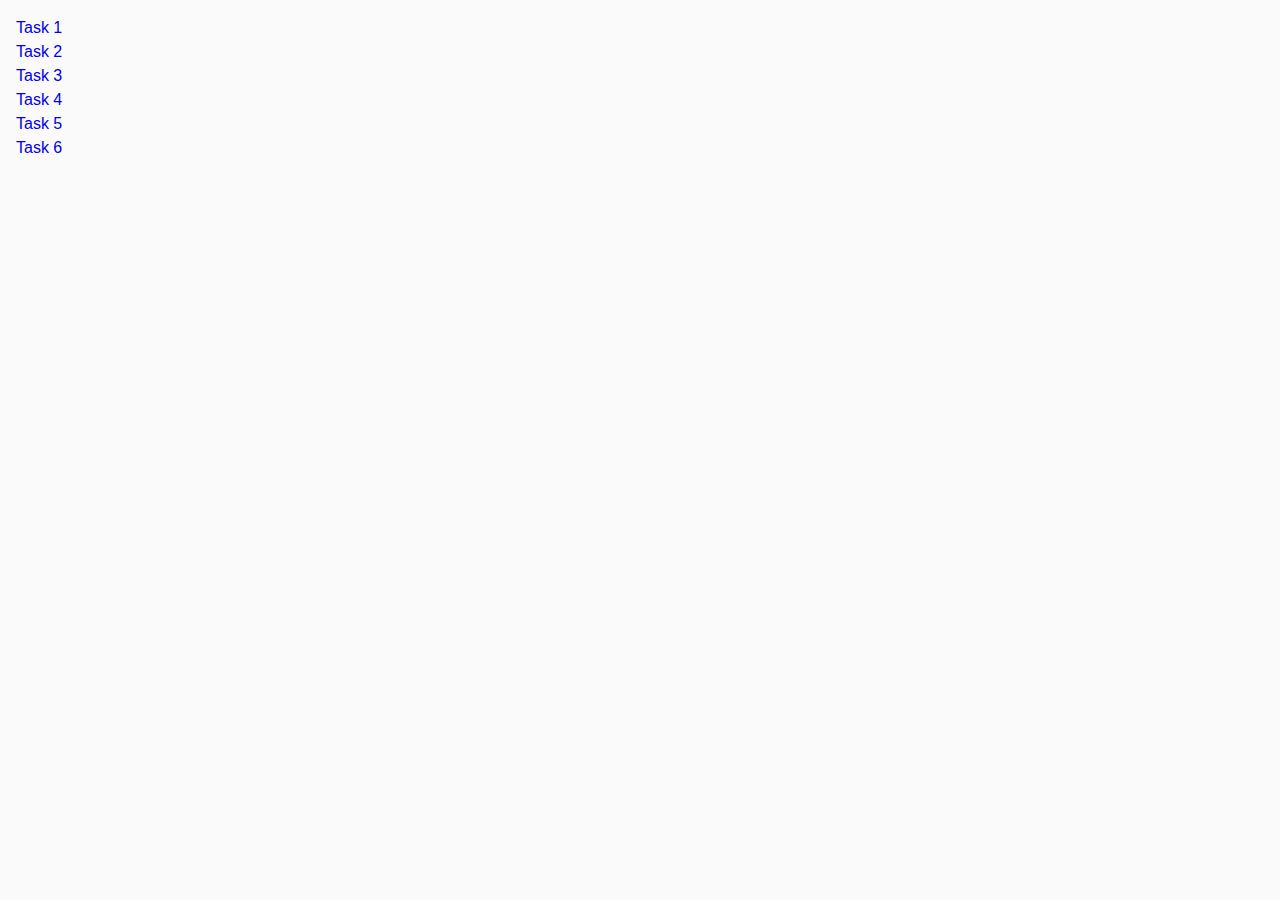
<file: index.html>
<!DOCTYPE html>
<html lang="en">
  <head>
    <meta charset="UTF-8" />
    <meta http-equiv="X-UA-Compatible" content="IE=edge" />
    <meta name="viewport" content="width=device-width, initial-scale=1.0" />
    <title>Homework 7</title>
    <link rel="stylesheet" href="./css/common.css" />
    <link rel="preconnect" href="https://fonts.googleapis.com" />
    <link rel="preconnect" href="https://fonts.gstatic.com" crossorigin />
    <link
            href="https://fonts.googleapis.com/css2?family=Montserrat:ital,wght@0,400;0,500;0,600;0,700;1,700&display=swap"
            rel="stylesheet"
    />
  </head>
  <body>
    <ul>
      <li><a href="./task-1.html">Task 1</a></li>
      <li><a href="./task-2.html">Task 2</a></li>
      <li><a href="./task-3.html">Task 3</a></li>
      <li><a href="./task-4.html">Task 4</a></li>
      <li><a href="./task-5.html">Task 5</a></li>
      <li><a href="./task-6.html">Task 6</a></li>
    </ul>
  </body>
</html>
</file>
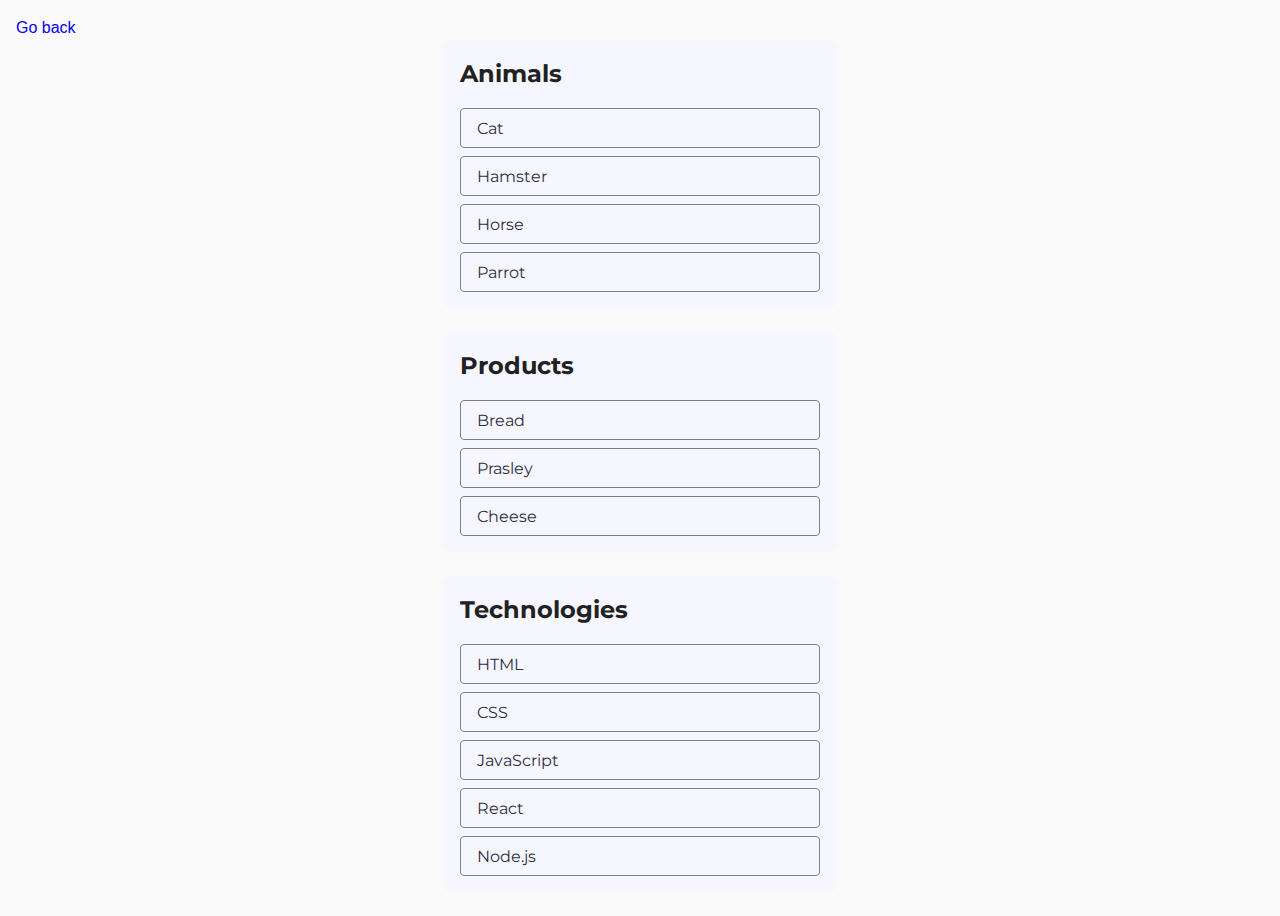
<file: task-1.html>
<!DOCTYPE html>
<html lang="en">
  <head>
    <meta charset="UTF-8" />
    <meta http-equiv="X-UA-Compatible" content="IE=edge" />
    <meta name="viewport" content="width=device-width, initial-scale=1.0" />
    <title>Task 1</title>
    <link rel="stylesheet" href="./css/common.css" />
    <link rel="preconnect" href="https://fonts.googleapis.com" />
    <link rel="preconnect" href="https://fonts.gstatic.com" crossorigin />
    <link
            href="https://fonts.googleapis.com/css2?family=Montserrat:ital,wght@0,400;0,500;0,600;0,700;1,700&display=swap"
            rel="stylesheet"
    />
  </head>
  <body>
    <p><a href="./index.html">Go back</a></p>

    <ul id="categories">
      <li class="item">
        <h2>Animals</h2>

        <ul>
          <li>Cat</li>
          <li>Hamster</li>
          <li>Horse</li>
          <li>Parrot</li>
        </ul>
      </li>
      <li class="item">
        <h2>Products</h2>

        <ul>
          <li>Bread</li>
          <li>Prasley</li>
          <li>Cheese</li>
        </ul>
      </li>
      <li class="item">
        <h2>Technologies</h2>

        <ul>
          <li>HTML</li>
          <li>CSS</li>
          <li>JavaScript</li>
          <li>React</li>
          <li>Node.js</li>
        </ul>
      </li>
    </ul>

    <script src="./js/task-1.js" type="module"></script>
  </body>
</html>
</file>
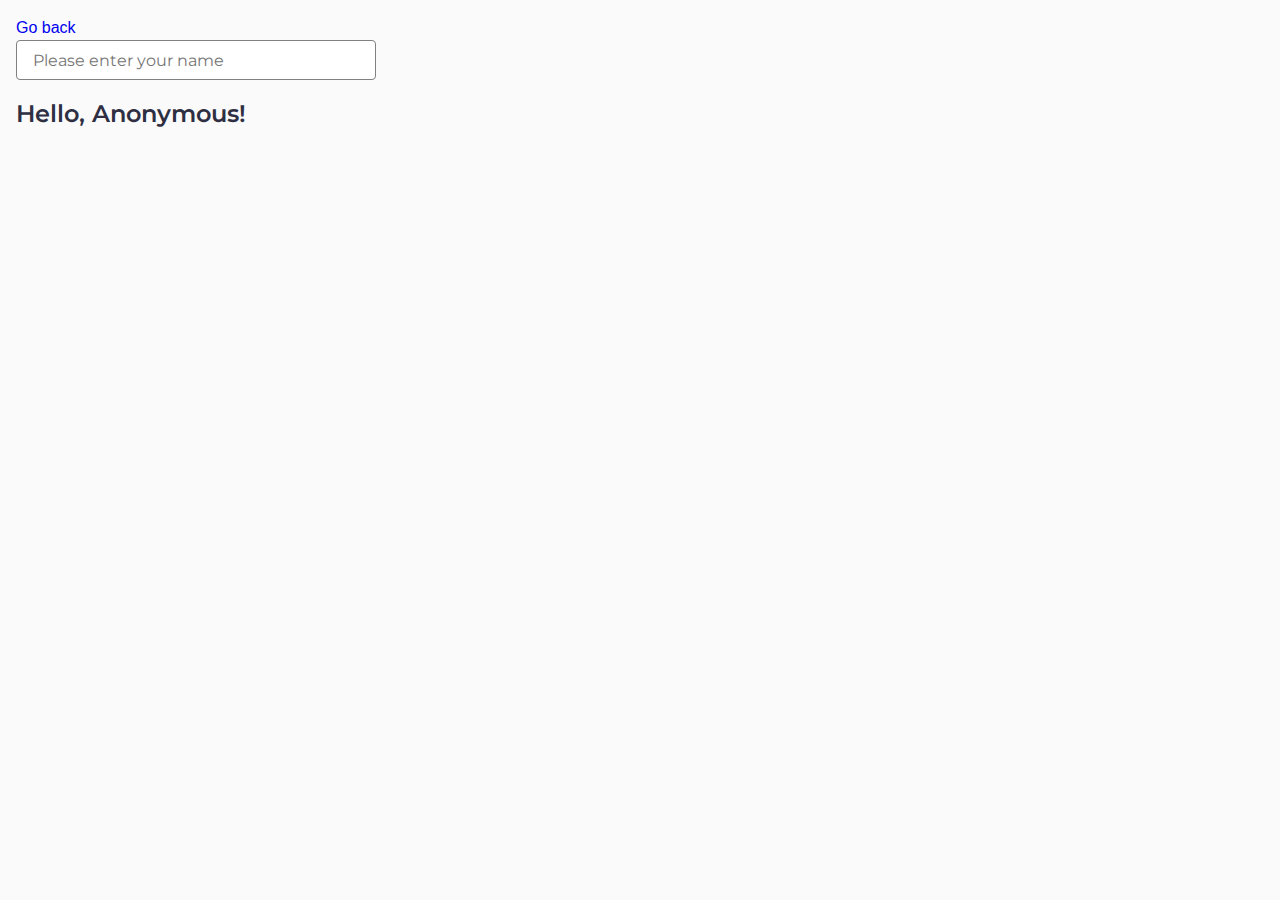
<file: task-3.html>
<!DOCTYPE html>
<html lang="en">
  <head>
    <meta charset="UTF-8" />
    <meta http-equiv="X-UA-Compatible" content="IE=edge" />
    <meta name="viewport" content="width=device-width, initial-scale=1.0" />
    <title>Task 3</title>
    <link rel="stylesheet" href="./css/common.css" />
    <link rel="preconnect" href="https://fonts.googleapis.com" />
    <link rel="preconnect" href="https://fonts.gstatic.com" crossorigin />
    <link
            href="https://fonts.googleapis.com/css2?family=Montserrat:ital,wght@0,400;0,500;0,600;0,700;1,700&display=swap"
            rel="stylesheet"
    />
  </head>
  <body>
    <p><a href="./index.html">Go back</a></p>

    <input type="text" id="name-input" placeholder="Please enter your name" />
    <h1>Hello, <span id="name-output">Anonymous</span>!</h1>

    <script src="./js/task-3.js" type="module"></script>
  </body>
</html>
</file>
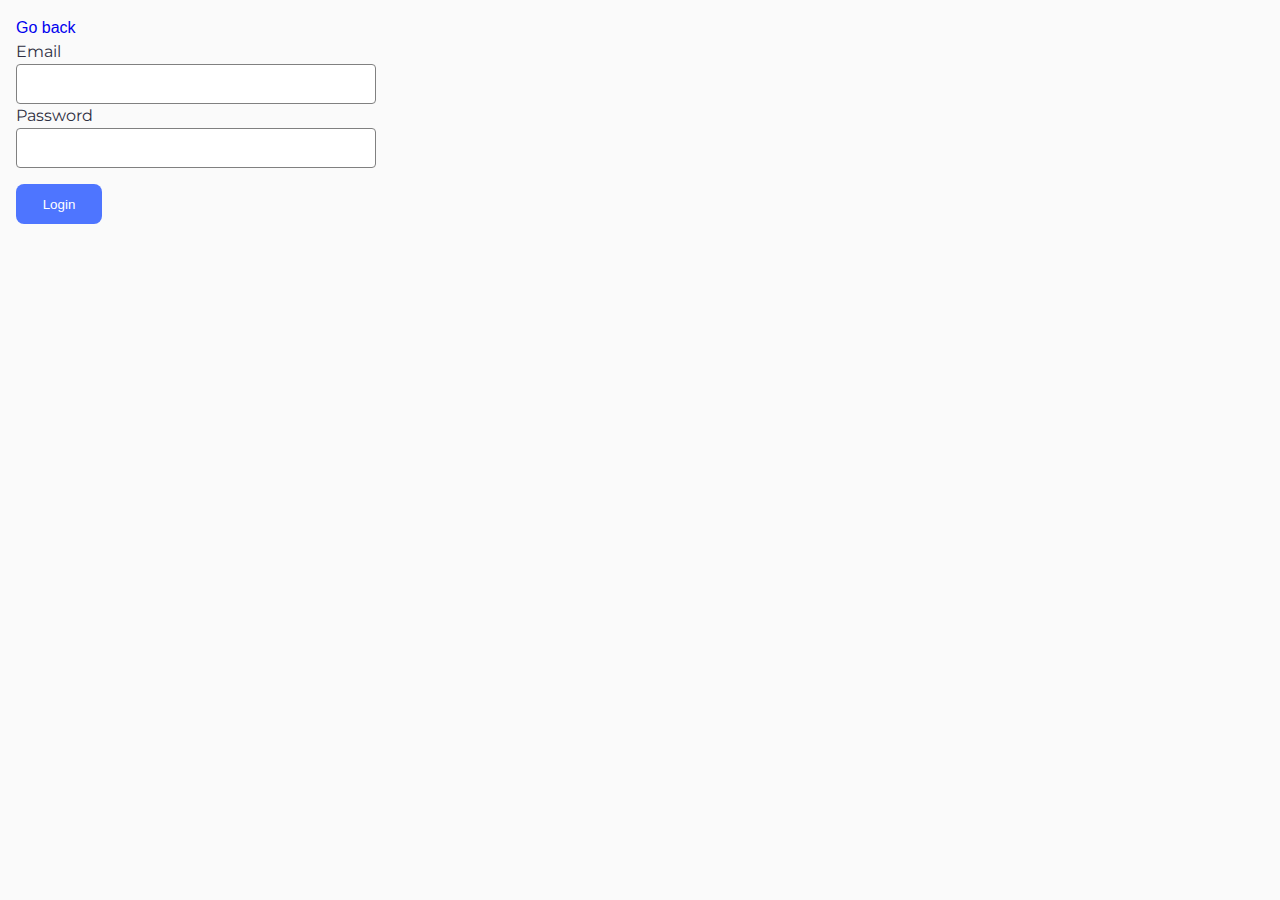
<file: task-4.html>
<!DOCTYPE html>
<html lang="en">
  <head>
    <meta charset="UTF-8" />
    <meta http-equiv="X-UA-Compatible" content="IE=edge" />
    <meta name="viewport" content="width=device-width, initial-scale=1.0" />
    <title>Task 4</title>
    <link rel="stylesheet" href="./css/common.css" />
    <link rel="preconnect" href="https://fonts.googleapis.com" />
    <link rel="preconnect" href="https://fonts.gstatic.com" crossorigin />
    <link
            href="https://fonts.googleapis.com/css2?family=Montserrat:ital,wght@0,400;0,500;0,600;0,700;1,700&display=swap"
            rel="stylesheet"
    />
  </head>
  <body>
    <p><a href="./index.html">Go back</a></p>

    <form class="login-form">
      <label>
        Email
        <input type="email" name="email" />
      </label>
      <label>
        Password
        <input type="password" name="password" />
      </label>
      <button type="submit">Login</button>
    </form>

    <script src="./js/task-4.js" type="module"></script>
  </body>
</html>
</file>
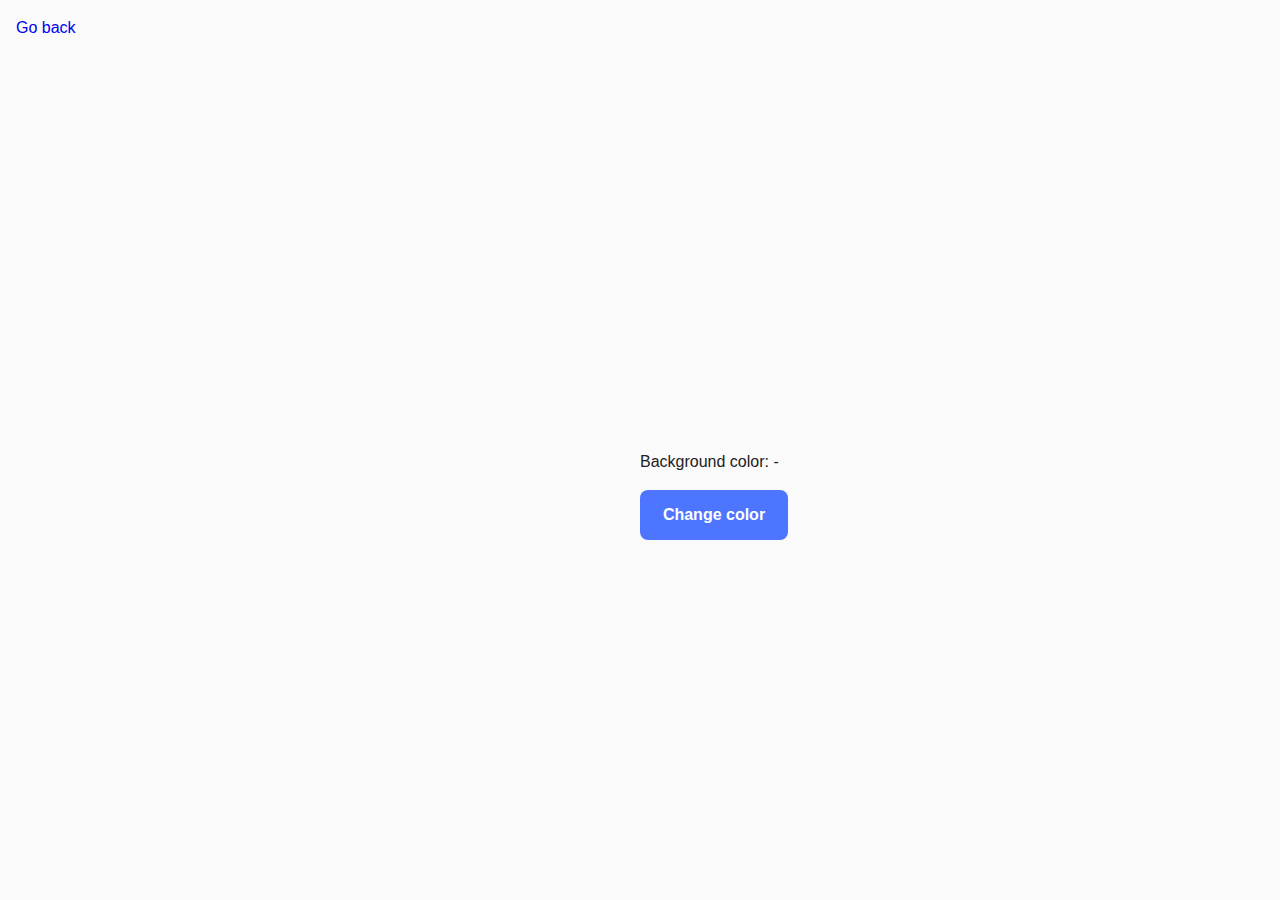
<file: task-5.html>
<!DOCTYPE html>
<html lang="en">
  <head>
    <meta charset="UTF-8" />
    <meta http-equiv="X-UA-Compatible" content="IE=edge" />
    <meta name="viewport" content="width=device-width, initial-scale=1.0" />
    <title>Task 5</title>
    <link rel="stylesheet" href="./css/common.css" />
    <link rel="preconnect" href="https://fonts.googleapis.com" />
    <link rel="preconnect" href="https://fonts.gstatic.com" crossorigin />
    <link
            href="https://fonts.googleapis.com/css2?family=Montserrat:ital,wght@0,400;0,500;0,600;0,700;1,700&display=swap"
            rel="stylesheet"
    />
  </head>
  <body>
    <p><a href="./index.html">Go back</a></p>

    <div class="widget">
      <p>Background color: <span class="color">-</span></p>
      <button type="button" class="change-color">Change color</button>
    </div>

    <script src="./js/task-5.js" type="module"></script>
  </body>
</html>
</file>
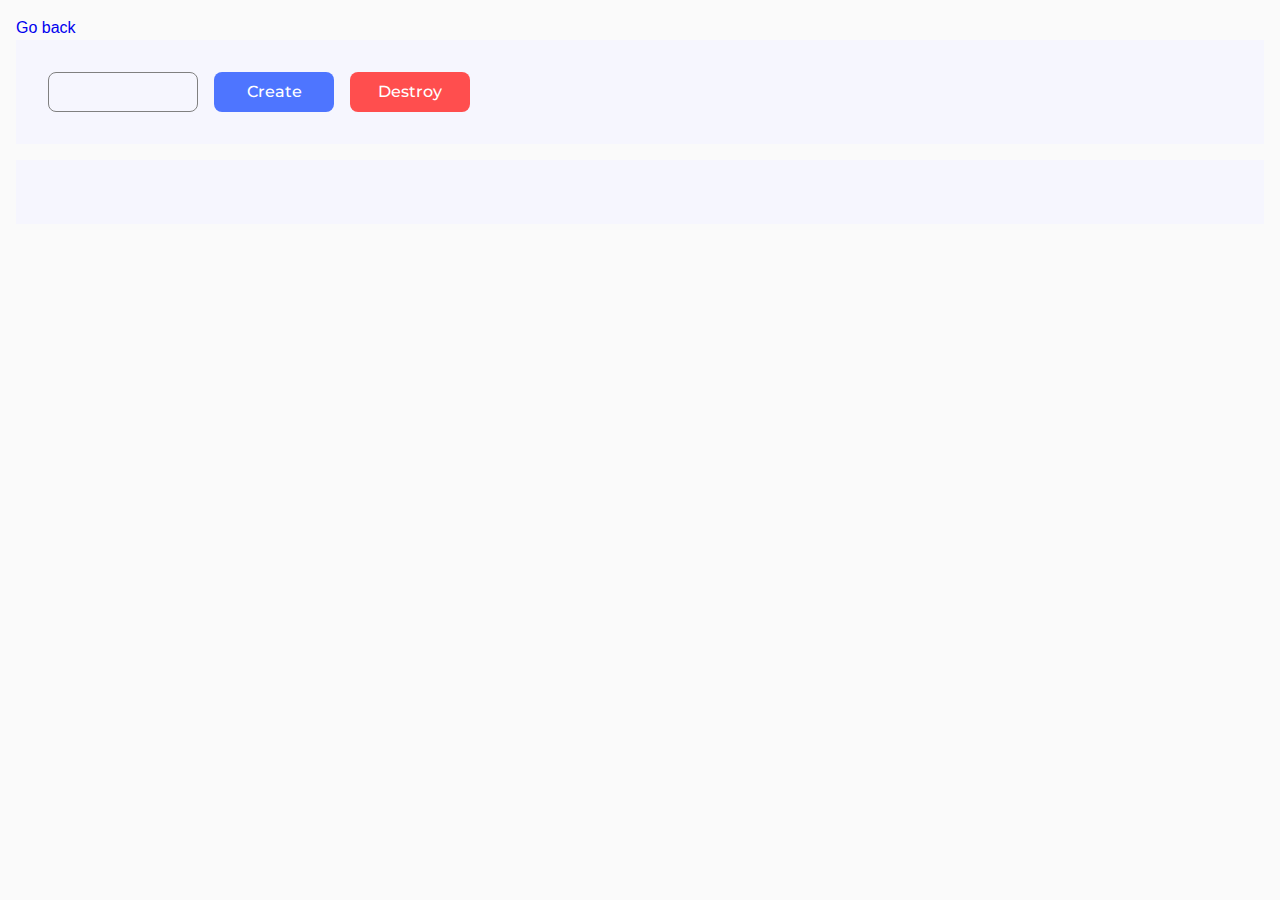
<file: task-6.html>
<!DOCTYPE html>
<html lang="en">
  <head>
    <meta charset="UTF-8" />
    <meta http-equiv="X-UA-Compatible" content="IE=edge" />
    <meta name="viewport" content="width=device-width, initial-scale=1.0" />
    <title>Task 6</title>
    <link rel="stylesheet" href="./css/common.css" />
    <link rel="preconnect" href="https://fonts.googleapis.com" />
    <link rel="preconnect" href="https://fonts.gstatic.com" crossorigin />
    <link
            href="https://fonts.googleapis.com/css2?family=Montserrat:ital,wght@0,400;0,500;0,600;0,700;1,700&display=swap"
            rel="stylesheet"
    />
  </head>
  <body>
    <p><a href="./index.html">Go back</a></p>

    <div id="controls">
      <input type="number" min="1" max="100" step="1" />
      <button type="button" data-create>Create</button>
      <button type="button" data-destroy>Destroy</button>
    </div>

    <div id="boxes"></div>

    <script src="./js/task-6.js" type="module"></script>
  </body>
</html>
</file>
<file: css/common.css>
* {
  box-sizing: border-box;
}

body {
  margin: 16px;
  font-family: "montserat", sans-serif;
  -webkit-font-smoothing: antialiased;
  -moz-osx-font-smoothing: grayscale;
  background-color: #fafafa;
  color: #212121;
  line-height: 1.5;
}

a {
  text-decoration: none;
}

ul,
ol {
  margin-top: 0;
  margin-bottom: 0;
  padding-left: 0;
  list-style-type: none;
}

h1,
h2,
h3 {
  margin-top: 0;
  margin-bottom: 0;
}

p {
  margin-top: 0;
  margin-bottom: 0;
}

img {
  display: block;
  max-width: 100%;
}

input {
  border: 1px solid #808080;
  border-radius: 4px;
  height: 40px;
  width: 360px;
  padding: 8px 16px;
  font-family: Montserrat;
  font-size: 16px;
  line-height: 24px;
  color: #2E2F42;
}

#categories {
  font-family: Montserrat, sans-serif;
  width: 392px;
  margin: auto;
}

#categories .item {
  background-color: #F6F6FE;
  padding: 16px;
  border-radius: 8px;
  margin-bottom: 24px;
}

#categories .item h2 {
  margin-bottom: 16px;
  font-size: 24px;
}

#categories .item li {
  height: 40px;
  color: #2E2F42;
  font-size: 16px;
  line-height: 24px;
  border: 1px solid #808080;
  border-radius: 4px;
  padding: 8px 16px;
}

#categories .item li:not(:last-child) {
  margin-bottom: 8px;
}


.gallery {
  display: flex;
  flex-wrap: wrap;
  gap: 24px;
  row-gap: 48px;
  list-style: none;
  padding: 100px 156px;
}
.gallery li {
  flex-basis: calc(33.333% - 48px);
}

.gallery img {
  width: 100%;
  height: 100%;
  object-fit: cover;
}


#name-input {
  margin-bottom: 16px;
}

#name-input + h1 {
  color: #2E2F42;
  font-size: 24px;
  font-weight: 600;
  font-family: Montserrat;
}


.login-form {
  width: 360px;
}

.login-form label {
  font-family: Montserrat;
  font-size: 16px;
  line-height: 24px;
  color: #2E2F42;
}

.login-form input {
  display: block;
}

.login-form button {
  width: 86px;
  height: 40px;
  background-color: #4E75FF;
  color: white;
  border: none;
  border-radius: 8px;
  box-shadow: none;
  cursor: pointer;
  margin-top: 16px;
}


.widget {
  position: absolute;
  top: 50%;
  left: 50%;
}

.widget button {
  width: 148px;
  height: 50px;
  padding: 8px 16px;
  border-radius: 8px;
  background: #4E75FF;
  color: white;
  border: none;
  border-radius: 8px;
  box-shadow: none;
  cursor: pointer;
  margin-top: 16px;
  font-size: 16px;
  font-weight: 600;
}


#controls, #boxes {
  background-color: #F6F6FE;
  padding: 32px;
}

#controls {
  margin-bottom: 16px;
  display: flex;
  gap: 16px;
}

#boxes {
  display: flex;
  flex-wrap: wrap;
  gap: 44px;
}

#controls button {
  width: 120px;
  border: none;
  border-radius: 8px;
  box-shadow: none;
  font-family: Montserrat;
  font-size: 16px;
  font-weight: 500;
  line-height: 24px;
  color: white;
  cursor: pointer;
}

#controls button[data-create] {
  background-color: #4E75FF;
}

#controls button[data-create]:hover,
#controls button[data-create]:active {
  background-color: #6C8CFF;
}

#controls button[data-destroy] {
  background-color: #FF4E4E;
}

#controls button[data-destroy]:hover,
#controls button[data-destroy]:active {
  background-color: #FF7070;
}

#controls input {
  width: 150px;
  background-color: #F6F6FE;
  padding: 8px;
  text-align: center;
  border-radius: 8px;
  border: 1px solid #808080
}

input[type='number'] {
  -moz-appearance:textfield;
}

input::-webkit-outer-spin-button,
input::-webkit-inner-spin-button {
  -webkit-appearance: none;
}
</file>
